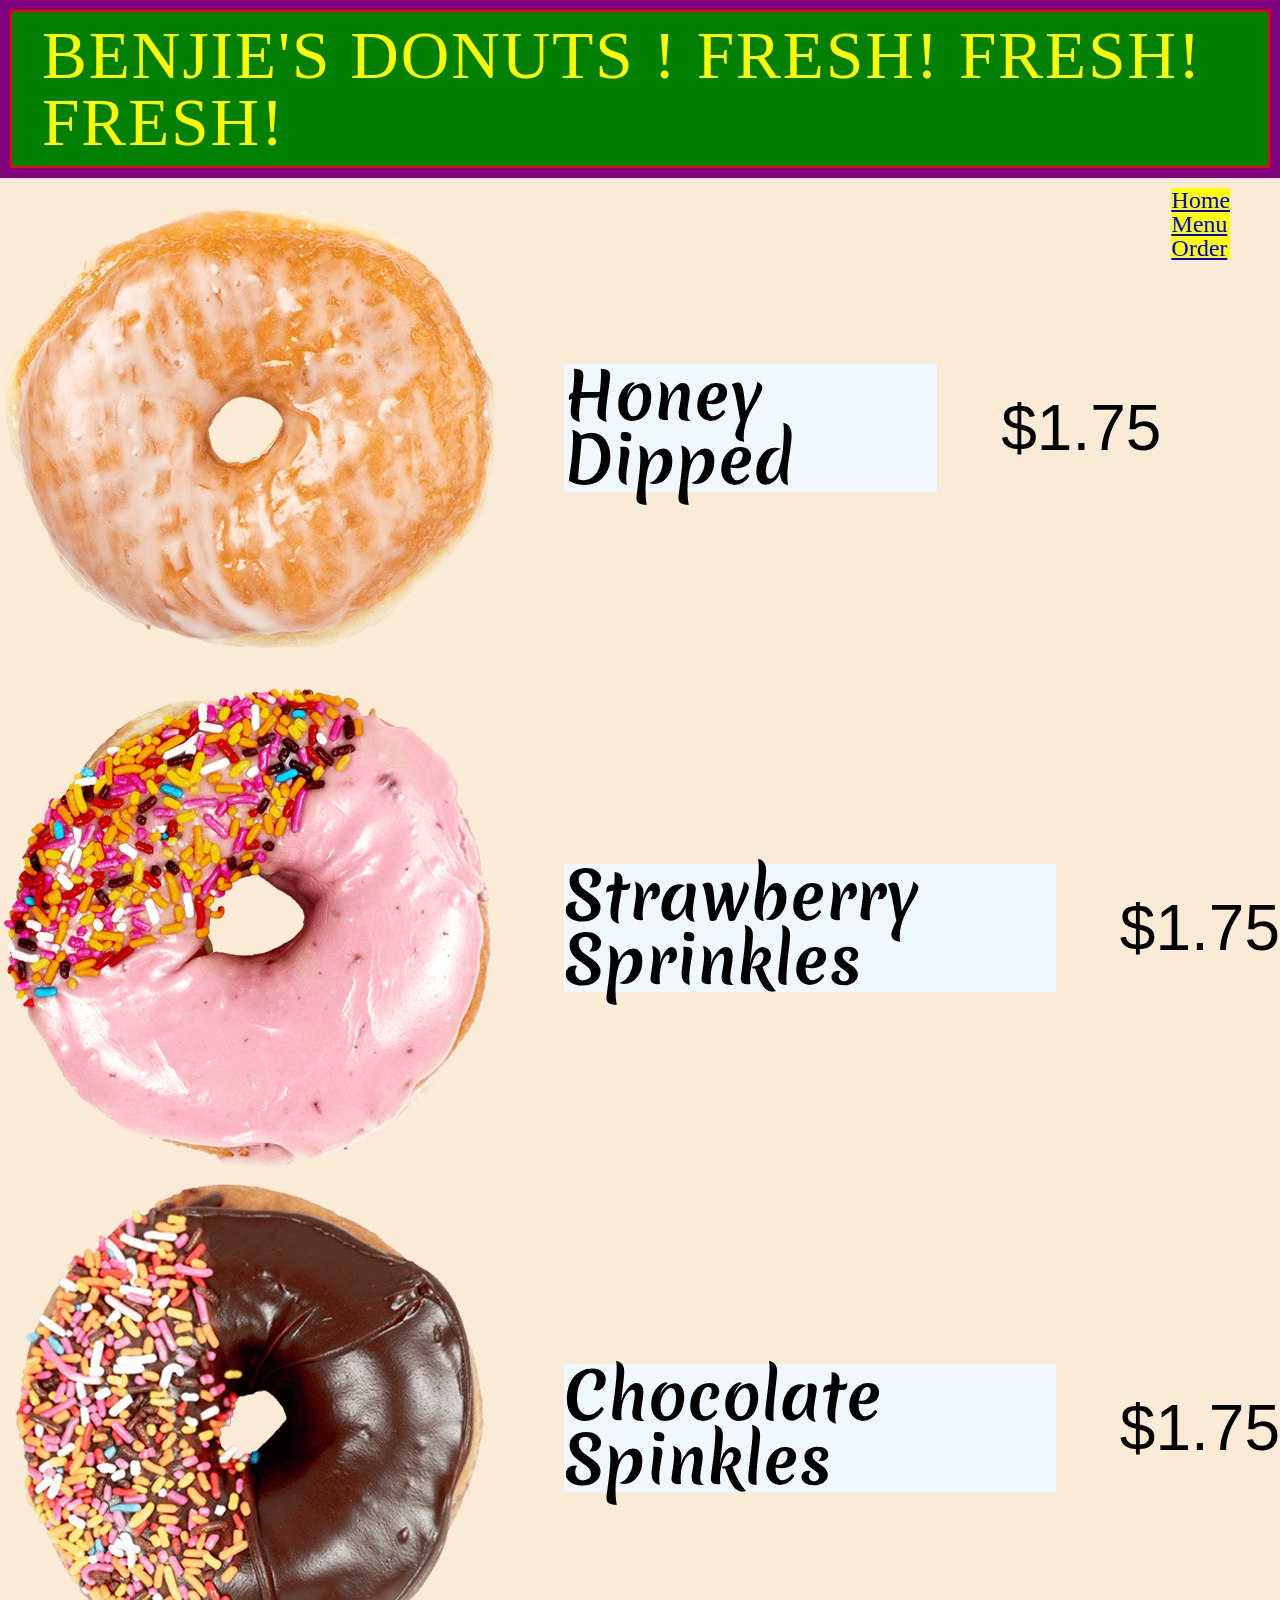
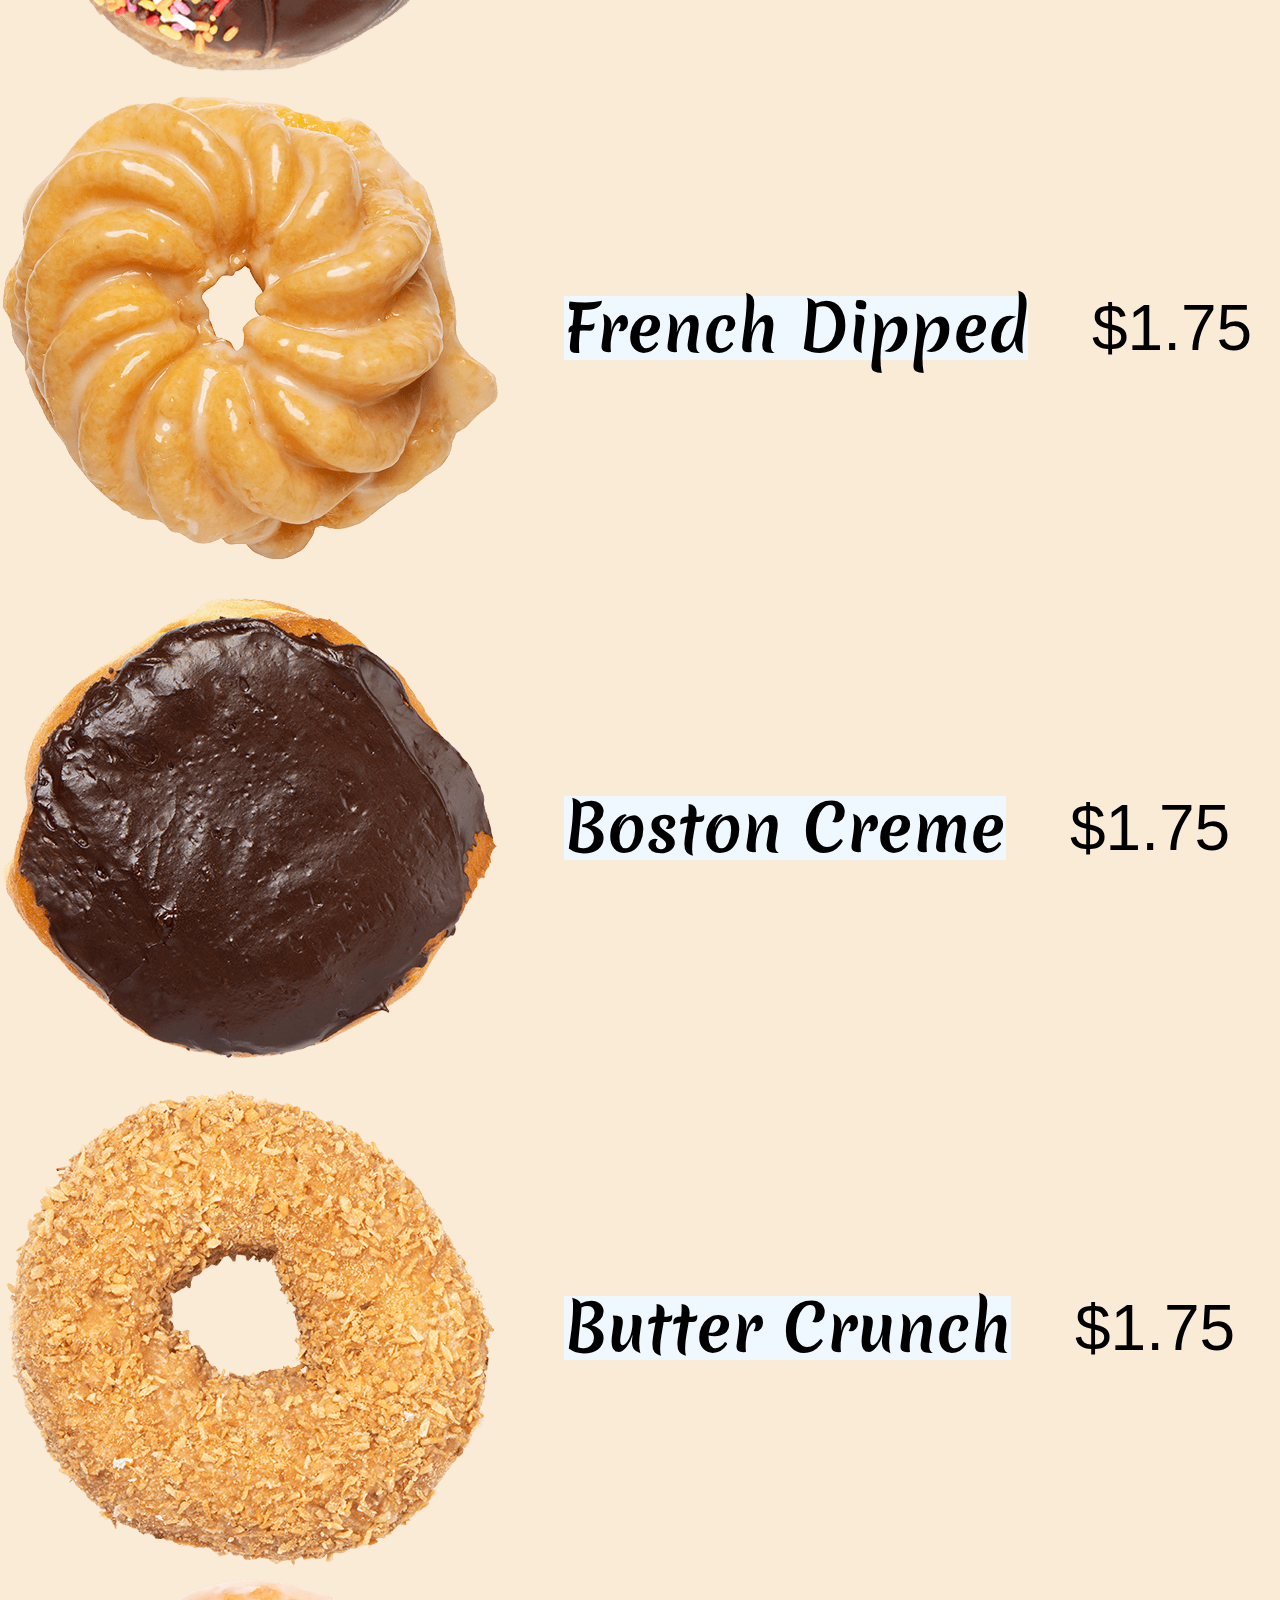
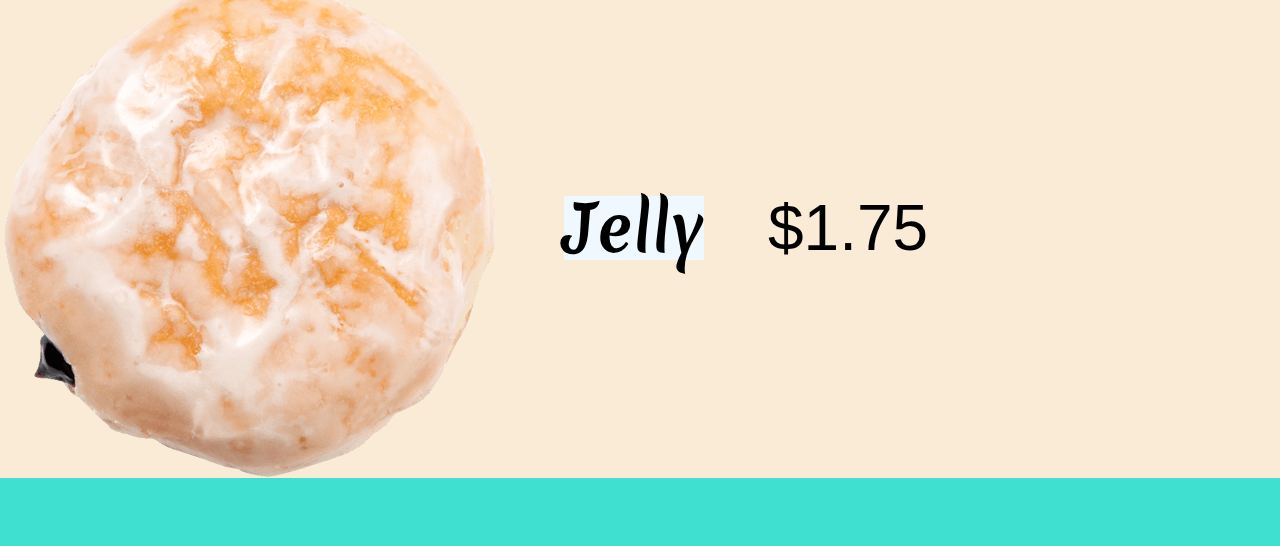
<file: menu.html>
<!DOCTYPE html>
<html lang="en">

<head>
  <meta charset="UTF-8">
  <meta name="viewport" content="width, initial-scale=1.0">
  <title>Document</title>
  <link rel="stylesheet" href="./style.css">
</head>


<body>



  <header>
    <h1 class="heading"> BENJIE'S DONUTS ! FRESH! FRESH! FRESH! </h1>


    <ul class="nav-links">
      <li><a href="index.html">Home</a></li>
      <li><a href="menu.html">Menu</a></li>
      <li><a href="order.html">Order</a></li>
    </ul>
  </header>

  <div>
    <ul class="donut-menu">

      <li>
        <img src="./images/honey-dip.png" alt="Honey Dipped Donut">
        <h2 class="donut-name">Honey Dipped</h2>
        <span class="price">$1.75</span>
      </li>

      <li>
        <img src="./images/strawberry-frosted.png" alt="Strawberry Frosted Donut">
        <h2 class="donut-name">Strawberry Sprinkles</h2>
        <span class="price">$1.75</span>
      </li>

      <li>
        <img src="./images/plain-chocolate-frosted.png" alt="Chocolate  Frosted Donut">
        <h2 class="donut-name">Chocolate Spinkles</h2>
        <span class="price">$1.75</span>
      </li>

      <li>
        <img src="./images/french-dipped.png" alt="French Dipped Donut">
        <h2 class="donut-name">French Dipped</h2>
        <span class="price">$1.75</span>
      </li>

      <li><img src="./images/boston-cream.png" alt="Boston Creme Donut">
        <h2 class="donut-name">Boston Creme</h2>
        <span class="price">$1.75</span>
      </li>

      <li><img src="./images/butter-crunch.png" alt="BUtter Crunch Donut">
        <h2 class="donut-name">Butter Crunch</h2>
        <span class="price">$1.75</span>
      </li>

      <li><img src="./images/jelly.png" alt="Jelly Donut">
        <h2 class="donut-name">Jelly</h2>
        <span class="price">$1.75</span>
      </li>

    </ul>

    <form>


    </form>




  </div>
</body>

</html>
</file>
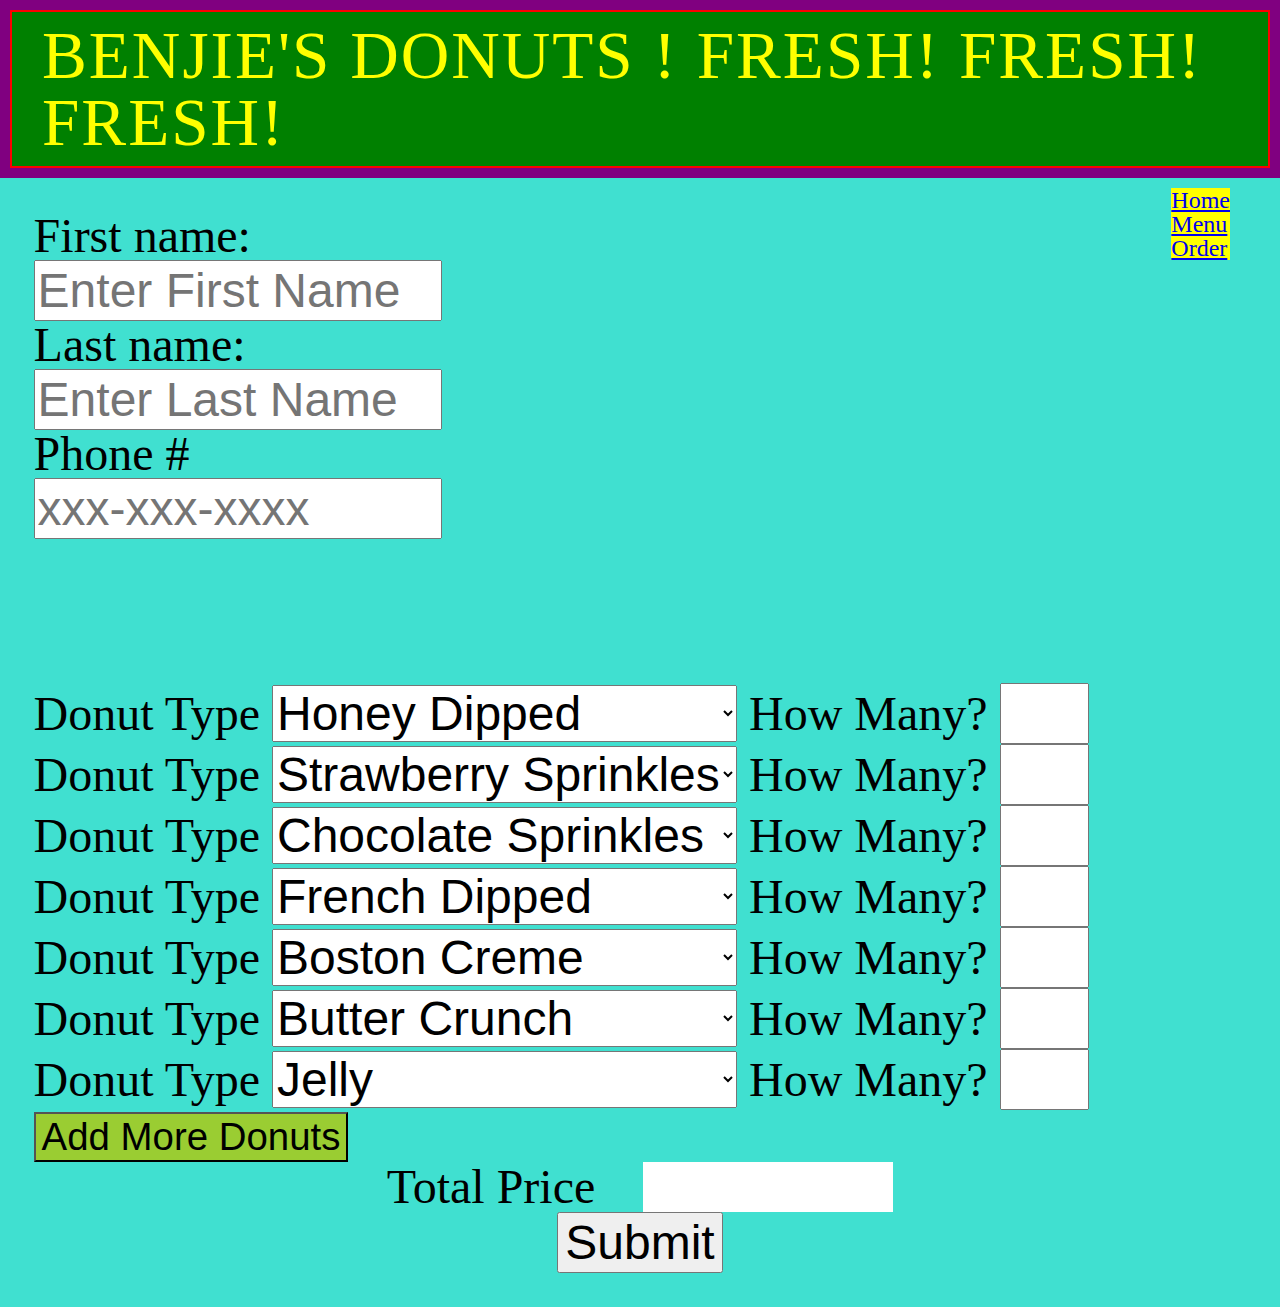
<file: order.html>
<!DOCTYPE html>
<html lang="en">

<head>
    <meta charset="UTF-8">
    <meta name="viewport" content="width=device-width, initial-scale=1.0">
    <title>order</title>


    <link rel="stylesheet" href="./style.css">
</head>


<body>
    <header>
        <h1 class="heading"> BENJIE'S DONUTS ! FRESH! FRESH! FRESH!</h1>



        <ul class="nav-links">
            <li><a href="index.html">Home</a></li>
            <li><a href="menu.html">Menu</a></li>
            <li><a href="order.html">Order</a></li>
        </ul>
    </header>



    <form action="">


        <label class="name-label" for="fname">First name:</label><br>
        <input type="text" id="fname" name="fname" placeholder="Enter First Name"
            style="width: 400px;max-width: 90%;"><br>
        <label class="name-label" for="lname">Last name:</label><br>
        <input type="text" id="lname" name="lname" placeholder="Enter Last Name"
            style="width: 400px;max-width: 90%;"><br>
        <label class="phone" for="phone">Phone #</label><br>
        <input type="text" id="phone" name="phone" placeholder="xxx-xxx-xxxx"
            style="width: 400px;max-width: 90%;"><br><br><br><br>

        <div class="drop-down-container">
            <label for="donuts">Donut Type</label>
            <select id="donuts" name="Donut">
                <option value="Honey Dipped">Honey Dipped </option>
                <option value="Strawberry Sprinkles">Strawberry Sprinkles</option>
                <option value="Chocolate Frosted ">Chocolate Sprinkles </option>
                <option value="French Crueller">French Dipped</option>
                <option value="Boston Creme ">Boston Creme </option>
                <option value="Butter Crunch">Butter Crunch </option>
                <option value="Jelly">Jelly</option>
            </select>
            <label for="donut-quantity">How Many?</label>
            <input type="number" class="donut-quantity" name="donut-quantity" min="1" max="24">
        </div>

        <div class="drop-down-container">

            <label for="donuts">Donut Type</label>
            <select id="donuts" name="Donut">

                <option value="Strawberry Sprinkles">Strawberry Sprinkles</option>
                <option value="Chocolate Frosted ">Chocolate Sprinkles </option>
                <option value="French Crueller">French Dipped </option>
                <option value="Boston Creme ">Boston Creme </option>
                <option value="Butter Crunch">Butter Crunch </option>
                <option value="Jelly">Jelly</option>
                <option value="Honey Dipped">Honey Dipped </option>
            </select>
            <label for="donut-quantity">How Many? </label>
            <input type="number" class="donut-quantity" name="donut-quantity" min="1" max="24">


        </div>

        <div class="drop-down-container">

            <label for="donuts">Donut Type</label>
            <select id="donuts" name="Donut">


                <option value="Chocolate Frosted ">Chocolate Sprinkles </option>
                <option value="French Crueller">French Dipped </option>
                <option value="Boston Creme ">Boston Creme </option>
                <option value="Butter Crunch">Butter Crunch </option>
                <option value="Jelly">Jelly</option>
                <option value="Honey Dipped">Honey Dipped </option>
                <option value="Strawberry Sprinkles">Strawberry Sprinkles</option>
            </select>
            <label for="donut-quantity">How Many?</label>
            <input type="number" class="donut-quantity" name="donut-quantity" min="1" max="24">


        </div>




        <div class="drop-down-container">
            <label for="donuts">Donut Type </label>
            <select id="donuts" name="Donut">


                <option value="French Crueller">French Dipped</option>
                <option value="Boston Creme ">Boston Creme </option>
                <option value="Butter Crunch">Butter Crunch </option>
                <option value="Jelly">Jelly</option>
                <option value="Honey Dipped">Honey Dipped </option>
                <option value="Strawberry Sprinkles">Strawberry Sprinkles</option>
                <option value="Chocolate Frosted ">Chocolate Frosted </option>
            </select>
            <label for="donut-quantity">How Many?</label>
            <input type="number" class="donut-quantity" name="donut-quantity" min="1" max="24">
        </div>

        <div class="drop-down-container">
            <label for="donuts">Donut Type</label>
            <select id="donuts" name="Donut">

                <option value="Boston Creme ">Boston Creme </option>
                <option value="Butter Crunch">Butter Crunch </option>
                <option value="Jelly">Jelly</option>
                <option value="Honey Dipped">Honey Dipped </option>
                <option value="Strawberry Sprinkles">Strawberry Sprinkles</option>
                <option value="Chocolate Frosted ">Chocolate Frosted </option>
                <option value="French Crueller">French Dipped</option>
            </select>
            <label for="donut-quantity">How Many?</label>
            <input type="number" class="donut-quantity" name="donut-quantity" min="1" max="24">
        </div>

        <div class="drop-down-container">
            <label for="donuts">Donut Type </label>
            <select id="donuts" name="Donut">

                <option value="Butter Crunch">Butter Crunch </option>
                <option value="Jelly">Jelly</option>
                <option value="Honey Dipped">Honey Dipped </option>
                <option value="Strawberry Sprinkles">Strawberry Sprinkles</option>
                <option value="Chocolate Frosted ">Chocolate Frosted </option>
                <option value="French Crueller">French Dipped</option>
                <option value="Boston Creme ">Boston Creme </option>
            </select>
            <label for="donut-quantity">How Many?</label>
            <input type="number" class="donut-quantity" name="donut-quantity" min="1" max="24">
        </div>

        <div class="drop-down-container">
            <label for="donuts">Donut Type </label>
            <select id="donuts" name="Donut">


                <option value="Jelly">Jelly</option>
                <option value="Honey Dipped">Honey Dipped </option>
                <option value="Strawberry Sprinkles">Strawberry Sprinkles</option>
                <option value="Chocolate Frosted ">Chocolate Frosted </option>
                <option value="French Crueller">French Dipped</option>
                <option value="Boston Creme ">Boston Creme </option>
                <option value="Butter Crunch">Butter Crunch </option>
            </select>
            <label for="donut-quantity">How Many?</label>
            <input type="number" class="donut-quantity" name="donut-quantity" min="1" max="24">
        </div>







        <!-- <div class="drop-down-container hidden"> -->
        <!-- <label for="donuts">Choose a Donut:</label>
            <select id="donuts" name="Donut">
                <option value="Honey Dipped">Honey Dipped </option>
                <option value="Strawberry Sprinkles">Strawberry Sprinkles</option>
                <option value="Chocolate Frosted ">Chocolate Frosted </option>
                <option value="French Crueller">French Dipped</option>
                <option value="Boston Creme ">Boston Creme </option>
                <option value="Butter Crunch">Butter Crunch </option>
                <option value="Jelly">Jelly</option>
            </select>
            <label for="donut-quantity">Choose a Quantity:</label>
            <input type="number" id="donut-quantity" name="donut-quantity" min="1" max="24">
        </div> -->

        <button class="Add-More-Donuts" type="button">Add More Donuts</button>
        <div id="total">
            <p>Total Price</p>
            <span id="Total-Price"></span>
        </div>


        <div class="submit-button">
            <input class="submit" type="submit" value="Submit">

        </div>







    </form>


</body>

</html>
</file>
<file: style.css>
@font-face {
    font-family: 'Merienda';
    src: url('./FONTS/Merienda/Merienda-Bold.ttf');
  }  
/* http://meyerweb.com/eric/tools/css/reset/ 
   v2.0 | 20110126
   License: none (public domain)
*/

html, body, div, span, applet, object, iframe,
h1, h2, h3, h4, h5, h6, p, blockquote, pre,
a, abbr, acronym, address, big, cite, code,
del, dfn, em, img, ins, kbd, q, s, samp,
small, strike, strong, sub, sup, tt, var,
b, u, i, center,
dl, dt, dd, ol, ul, li,
fieldset, form, label, legend,
table, caption, tbody, tfoot, thead, tr, th, td,
article, aside, canvas, details, embed, 
figure, figcaption, footer, header, hgroup, 
menu, nav, output, ruby, section, summary,
time, mark, audio, video {
	margin: 0;
	padding: 0;
	border: 0;
	font-size: 100%;
	font: inherit;
	vertical-align: baseline;
}
/* HTML5 display-role reset for older browsers */
article, aside, details, figcaption, figure, 
footer, header, hgroup, menu, nav, section {
	display: block;
}
body {
	line-height: 1;
}
ol, ul {
	list-style: none;
}
blockquote, q {
	quotes: none;
}
blockquote:before, blockquote:after,
q:before, q:after {
	content: '';
	content: none;
}
table {
	border-collapse: collapse;
	border-spacing: 0;
}

header {
background-color: purple;

}
.heading{
background-color: green; 
display:inline-block;
font-family: Arial, "Helvetica Neue", Helvetica, sans-serif 200;
color: yellow;
padding: 10px 30px 10px 30px;
letter-spacing: 2px;
margin:10px 10px 10px 10px;
align-self: center;
font-size: 4.2em;
}

.heading2{
color: rgb(0, 34, 128) ;
padding: 25px;
background-color:rgb(29, 207, 238); 
display:inline-block;
font-family: Arial, "Helvetica Neue", Helvetica, sans-serif 300;
padding: 5px ;
margin: 10px 10px 10px 10px;
align-self: center;
word-spacing: 50px;
font-size: 3em

}

.nav-links {
background-color: yellow;
display: inline-block;
float: right;
align-self: baseline;
margin:10px 50px 10px 10px;
font-size: 150%;

}
body {
    background-color: turquoise;
}
.hero-image{
    background-image:url("./images/Donut\ 1\ unsplash.jpg");
    height:600px;
background-position:center;
}

form {
    font-size: 3em;
    padding: 0.7em;
}
button{
    font-size: 80%;
    background-color:yellowgreen;
}

.name-label{
   font-size: 1em
}

/*form input{
    font-size: 1.5em;
}*/

form input, select {
font-size: 1em;
}



.donut-menu{
    font-family: Arial, Helvetica, sans-serifa;
    color: black;
    background-color: antiquewhite;
    font-size: 2em;
    list-style-type:none;
}


.donut-menu h2 { 
    display: inline-block;  
}   
.donut-name{
    font-family: "Merienda";
    vertical-align: middle;
    font-size: 2em;
    background-color: aliceblue;
    margin: 0 1em;

}

.price{font-size: 2em;
    vertical-align: baseline;
}

.donut-menu li{
    display:flex ;
    align-items: center;
    
}

 
.donut-quantity{
    width: 1.7em;
}

.hidden { display: none;

}

#total{
    display: flex;
    align-items: center;
    justify-content: center;
   }

.name-label, .phone {
    width: 400px!important;
    max-width: 100%;
}





#total p{
    display:inline-block;
    margin-right:1em;
}

#Total-Price{
   background-color: white;
   min-width: 250px; 
   height: 50px;
   display: inline-block;
}

.submit:hover{
    background-color: orangered;
    
   }

.submit-button {
    display: flex;
    align-items: center;
    justify-content: center;
}
   
.Add-More-Donuts:hover{
    background-color: #c91515 ;

}

.heading,.heading2 {
    border: 2px solid red;
}

@media only screen and (max-width:750px) {
    .donut-menu li{
        flex-direction: column;
}
#Total-Price{
    
    min-width: 100px; 
   
        display: inline-block;}




.donut-menu img, .donut-name{
    max-width: 90%;
    margin: 0 auto;
    word-wrap: break-word;
    font-size: 1em;
    text-align: center;
}
.Add-More-Donuts{
    font-size: 2em;
    line-height: 1.0;
}
.heading{
    font-size: 1em;
    word-wrap: normal;
    text-align: center;
}


.nav-links{
    display:block;
    float: none;
    text-align: center;
    border:3px solid red;
    margin:0% auto;
width:90%;
}

form{
    font-size: 2em;
}
form input, select {
    font-size: 0.8em;
    }


}
</file>
